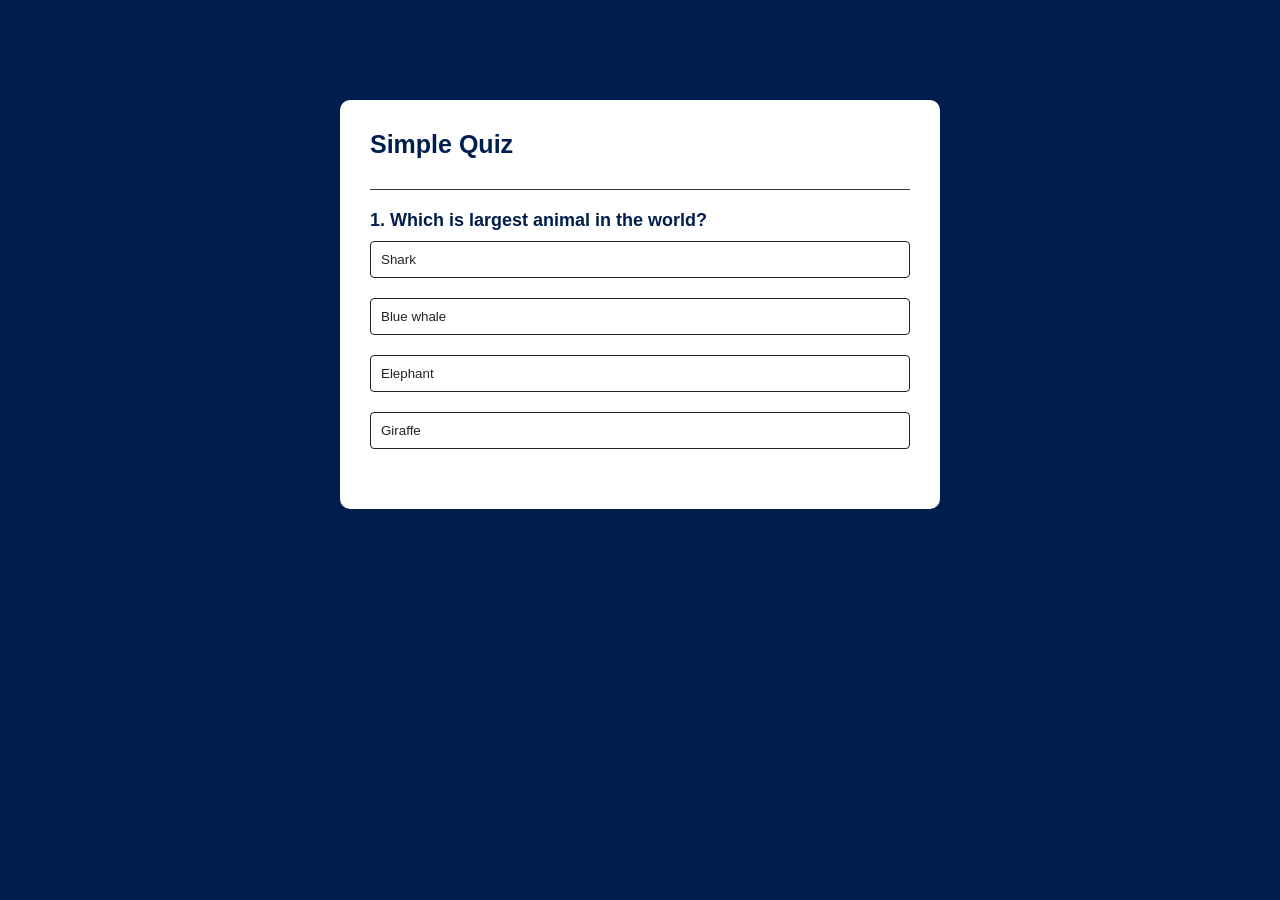
<file: Quiz-App/index.html>
<!doctype html>
<html lang="en">
	<head>
		<meta charset="UTF-8" />
		<meta name="viewport" content="width=device-width, initial-scale=1.0" />
		<title>Quiz App</title>
		<link rel="stylesheet" href="./style.css" />
	</head>
	<body>
		<div class="app">
			<h1>Simple Quiz</h1>
			<div class="quiz">
				<h2 id="question">Question goes here</h2>
				<div id="answer-buttons">
					<button class="btn">Answer 1</button>
					<button class="btn">Answer 2</button>
					<button class="btn">Answer 3</button>
					<button class="btn">Answer 4</button>
				</div>
				<button id="next-btn">Next</button>
			</div>
		</div>
		<script src="./index.js"></script>
	</body>
</html>
</file>
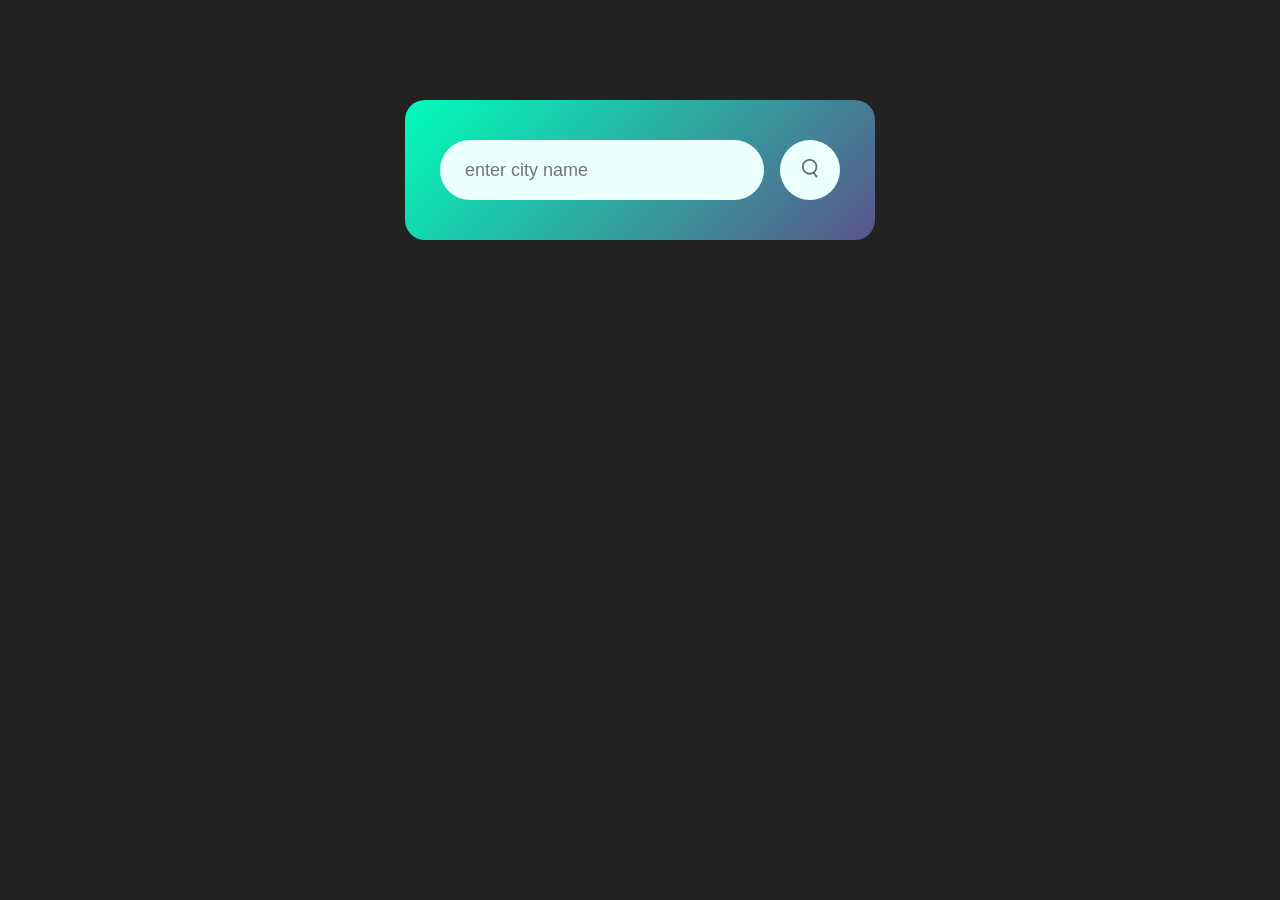
<file: Weather-App/index.html>
<!doctype html>
<html lang="en">
	<head>
		<meta charset="UTF-8" />
		<meta name="viewport" content="width=device-width, initial-scale=1.0" />
		<link rel="stylesheet" href="./style.css" />
		<title>Weather App</title>
	</head>

	<div class="card">
		<div class="search">
			<input type="text" placeholder="enter city name" spellcheck="false" />
			<button><img src="./img/search.png" /></button>
		</div>
		<div class="error">
			<p>Invalid city name</p>
		</div>
		<div class="weather">
			<img src="./img/rain.png" alt="rain" class="weather-icon" />
			<h1 class="temp">22 °C</h1>
			<h2 class="city">New York</h2>
			<div class="details">
				<div class="col">
					<img src="./img//humidity.png" alt="humidity" />
					<div>
						<p class="humidity">50%</p>
						<p>Humidity</p>
					</div>
				</div>
				<div class="col">
					<img src="./img//wind.png" alt="humidity" />
					<div>
						<p class="wind">15 km / h</p>
						<p>Wind speed</p>
					</div>
				</div>
			</div>
		</div>
	</div>

	<script src="./index.js"></script>
	<body></body>
</html>
</file>
<file: Quiz-App/style.css>
* {
	margin: 0;
	padding: 0;
	font-family: "Poppins", sans-serif;
	box-sizing: border-box;
}

body {
	background: #001e4d;
}

.app {
	background-color: #fff;
	width: 90%;
	max-width: 600px;
	margin: 100px auto 0;
	border-radius: 10px;
	padding: 30px;
}

.app h1 {
	font-size: 25px;
	color: #001e4d;
	font-weight: 600;
	border-bottom: 1px solid #333;
	padding-bottom: 30px;
}

.quiz {
	padding: 20px 0;
}

.quiz h2 {
	font-size: 18px;
	color: #001e4d;
	font-weight: 600;
}

.btn {
	background: #fff;
	color: #222;
	font-weight: 500;
	width: 100%;
	border: 1px solid #222;
	padding: 10px;
	margin: 10px 0;
	text-align: left;
	border-radius: 4px;
	cursor: pointer;
}

.btn:hover:not([disabled]) {
	background: #222;
	color: #fff;
}

.btn:disabled {
	cursor: no-drop;
}

#next-btn {
	background: #001e4d;
	color: #fff;
	font-weight: 500;
	width: 150px;
	border: 0;
	padding: 10px;
	margin: 20px auto 0;
	border-radius: 4px;
	cursor: pointer;
	display: none;
}

.correct {
	background: #9aeabc;
}

.incorrect {
	background: #ff9393;
}
</file>
<file: Weather-App/style.css>
* {
	box-sizing: border-box;
}

body {
	background-color: #222;
}

.card {
	width: 90%;
	max-width: 470px;
	background: linear-gradient(135deg, #00feba, #5b548a);
	color: #fff;
	margin: 100px auto 0;
	border-radius: 20px;
	padding: 40px 35px;
	text-align: center;
}

.search {
	width: 100%;
	display: flex;
	align-items: center;
	justify-content: space-between;
}

.search input {
	border: 0;
	outline: 0;
	background: #ebfffc;
	color: #555;
	padding: 10px 25px;
	height: 60px;
	border-radius: 30px;
	flex: 1;
	margin-right: 16px;
	font-size: 18px;
}

.search button {
	border: 0;
	outline: 0;
	background: #ebfffc;
	border-radius: 50%;
	width: 60px;
	height: 60px;
	cursor: pointer;
}

.search button img {
	width: 16px;
}

.weather-icon {
	width: 170px;
	margin-top: 30px;
}

.weather h1 {
	font-size: 80px;
	font-weight: 500;
}

.weather h2 {
	font-size: 45px;
	font-weight: 400;
	margin-top: -10px;
}

.details {
	display: flex;
	align-items: center;
	justify-content: space-between;
	padding: 0 20px;
	margin-top: 50px;
}

.col {
	display: flex;
	align-items: center;
	text-align: left;
}

.col p {
	margin: 6px 0px;
}
.col img {
	width: 40px;
	margin-right: 10px;
}

.humidity,
.wind {
	font-size: 28px;
	margin-top: -6px;
}

.weather {
	display: none;
}

.error {
	text-align: left;
	margin-left: 10px;
	font-size: 14px;
	margin-top: 10px;
	display: none;
}
</file>
